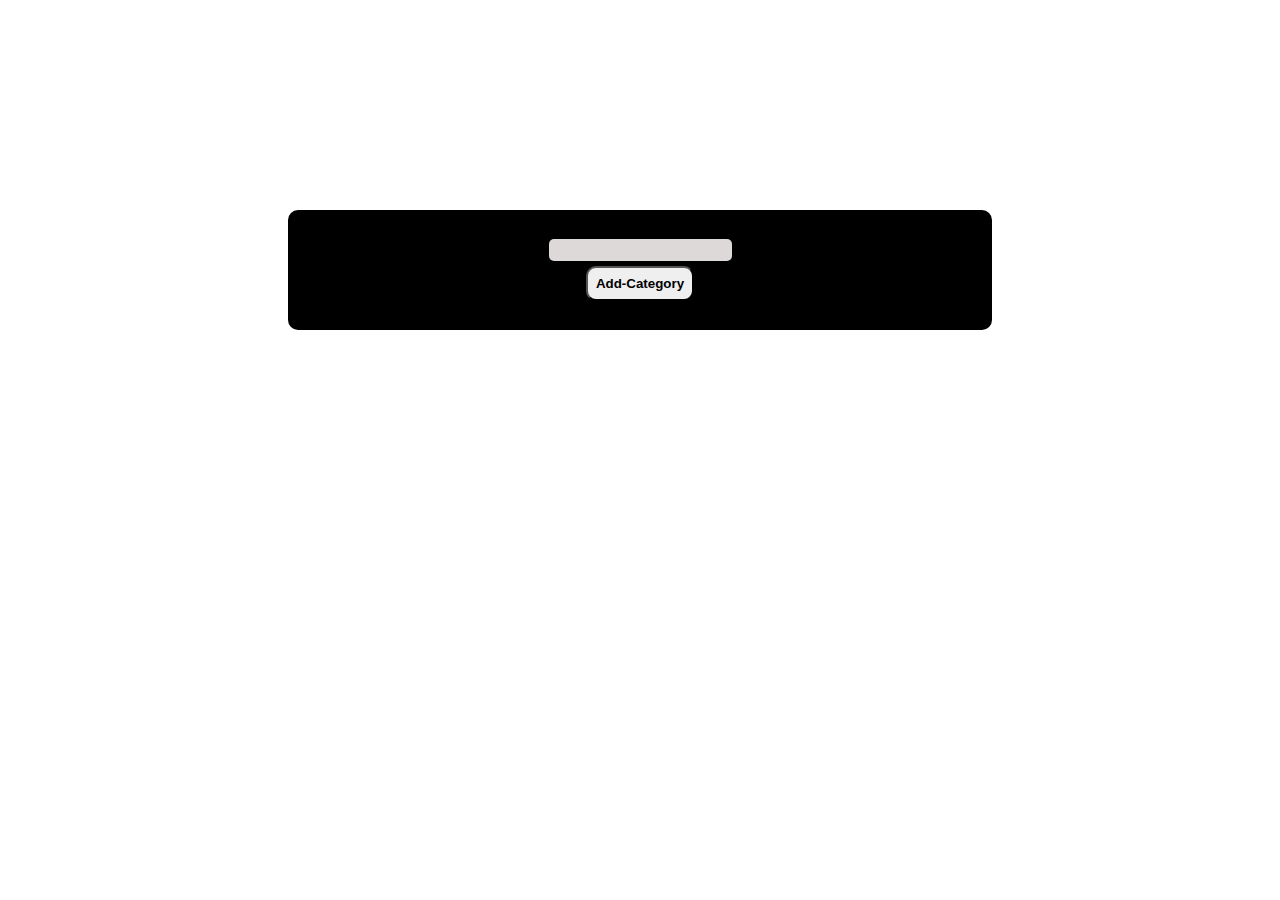
<file: admin/addCategory.html>
<!DOCTYPE html>
<html lang="en">
<head>
    <meta charset="UTF-8">
    <meta http-equiv="X-UA-Compatible" content="IE=edge">
    <meta name="viewport" content="width=device-width, initial-scale=1.0">
    <title>Document</title>
    <link rel="stylesheet" href="css/addcategory.css">
</head>
<body>
    <section>
        <div class="container">
            <div class="category">
                <div>
                <input type="text" id="cat" >
                <input type="button" onclick="addCategory()" id="but" value="Add-Category">
            </div>
            </div>
        </div>
    </section>
    
    <script src="js/addCategory.js"></script>
</body>
</html>
</file>
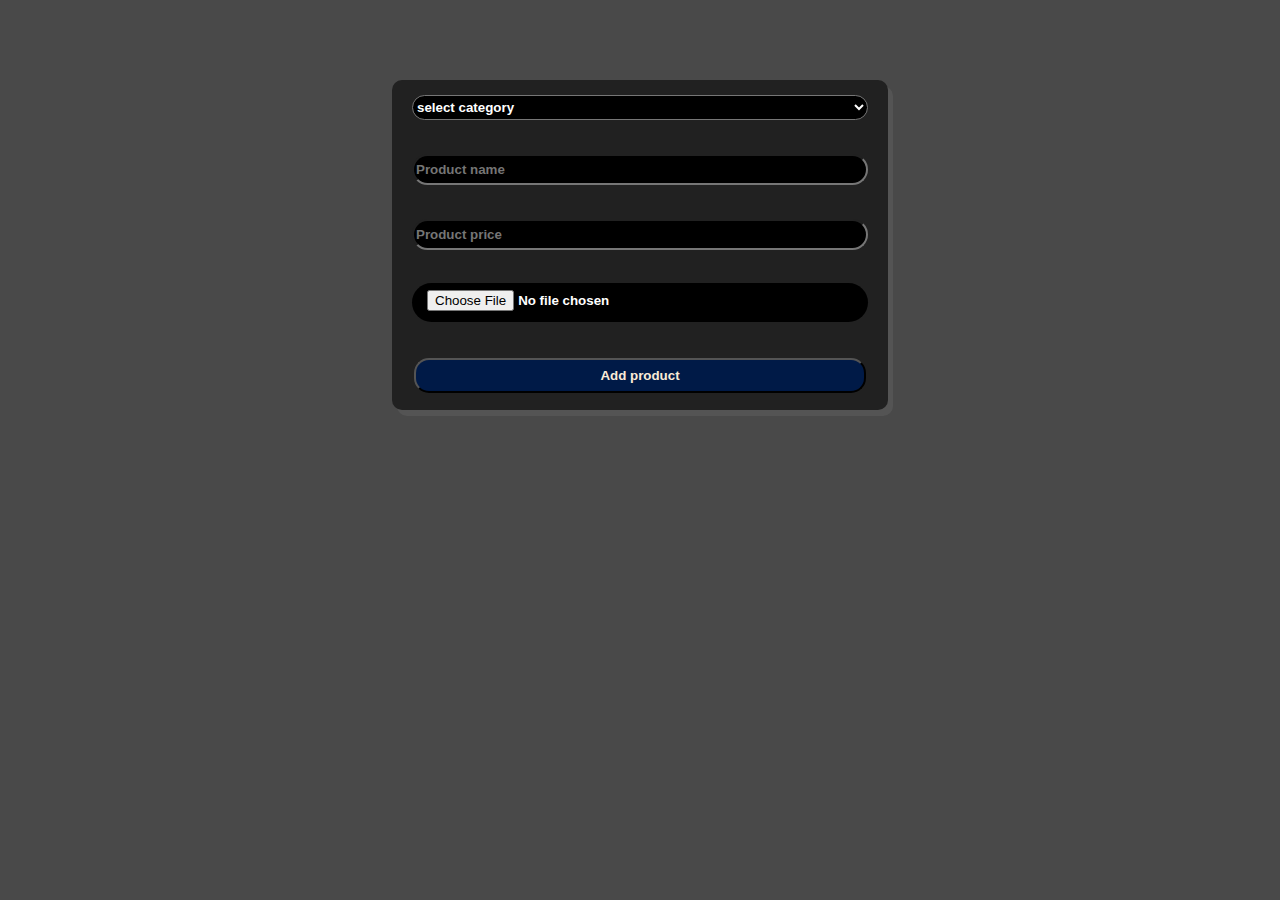
<file: admin/addProduct.html>
<!DOCTYPE html>
<html lang="en">
<head>
    <meta charset="UTF-8">
    <meta http-equiv="X-UA-Compatible" content="IE=edge">
    <meta name="viewport" content="width=device-width, initial-scale=1.0">
    <title>Document</title>
    <link rel="stylesheet" href="css/add.product.css">
</head>
<body>
    <section>
        <div class="container">
            <div class="catergory_Content">
                <select class="sel" name="cars" id="cars">
                    <option value="Shoes">select category</option>
                  </select>
                  <input type="text" id="productName" placeholder="Product name">
                  
                  <input type="text" id="productPrice"placeholder="Product price" >

                 
                  <input class="inputFile" id="productPhoto" type="file">
                  

                  <input type="button" class="buttonCotegory" value="Add product"onclick="addProduct()">
                  
    
    
            </div>
    
    
        </div>
    </section>
<script src="./js/addProduct.js"></script>

</body>
</html>
</file>
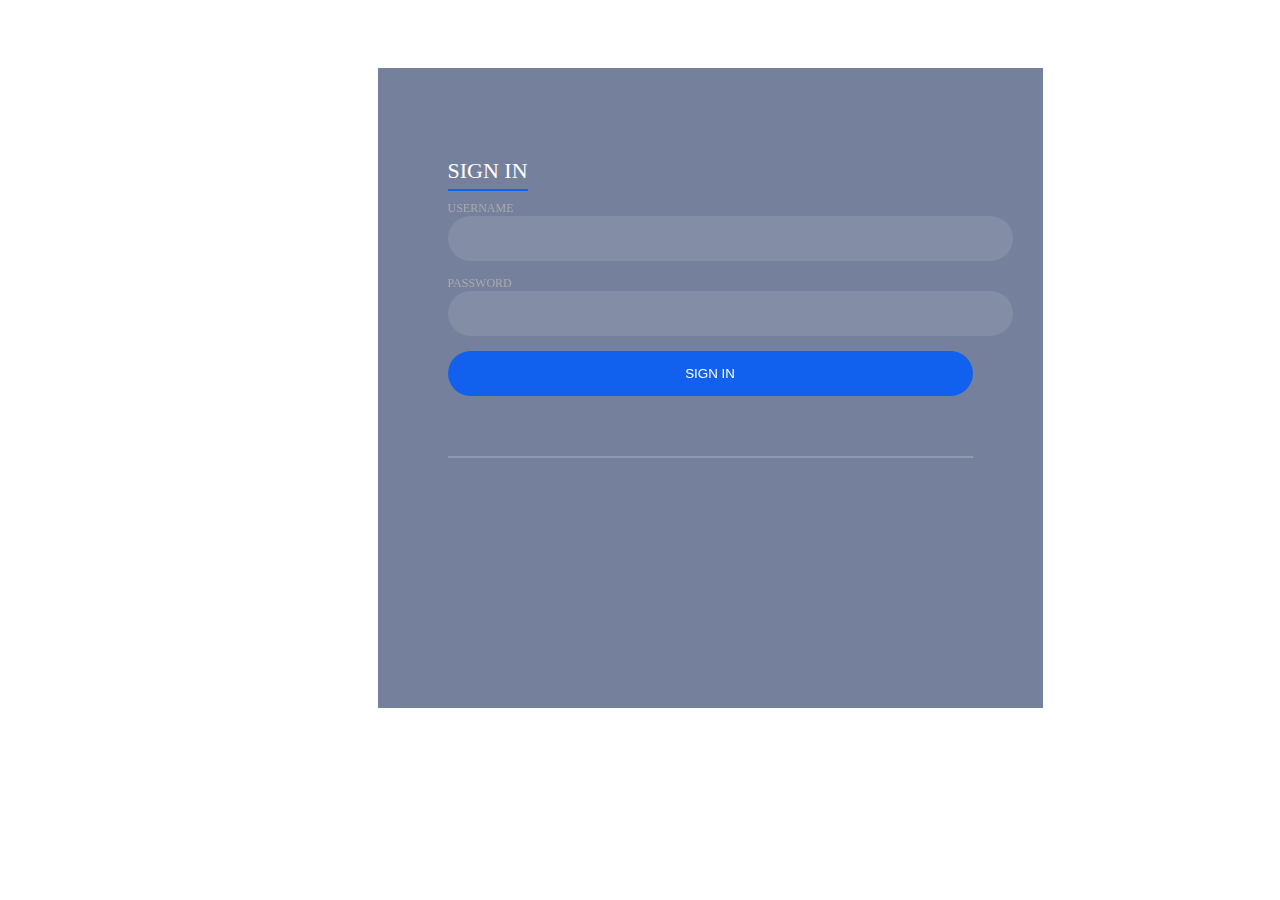
<file: admin/login.html>
<!DOCTYPE html>
<html lang="en">
<head>
    <meta charset="UTF-8">
    <meta http-equiv="X-UA-Compatible" content="IE=edge">
    <meta name="viewport" content="width=device-width, initial-scale=1.0">
    <title>Document</title>
    <link rel="stylesheet" href="css/login.css">
</head>
<body>
    <div class="login-wrap">
        <div class="login-html">
            <input id="tab-1" type="radio" name="tab" class="sign-in" checked><label  class="tab">Sign In</label>
            <input id="tab-2" type="radio" name="tab" class="sign-up"><label class="tab"></label>
            <div class="login-form">
                <div class="sign-in-htm">
                    <div class="group">
                        <label for="user" class="label">Username</label>
                        <input id="user" value=""  class="input">
                    </div>
                    <div class="group">
                        <label for="pass" class="label">Password</label>
                        <input id="pass" value="" type="password" class="input" >
                    </div>
                    <div class="group">
                        <input id="check" type="checkbox" class="check" checked>
                    </div>
                    <div class="group">
                        <input type="submit" class="button" id="signIn"  value="Sign In" onclick="signIn()">
                    </div>
                    <div class="hr"></div>
                    <div class="foot-lnk">
                    </div>
                </div>
                <div class="sign-up-htm">
                   
                    
                    
                    </div>
                </div>
            </div>
        </div>
    </div>
<script src="js/delete.js"></script>
<script src="js/login.js"></script>
</body>
</html>
</file>
<file: admin/css/addcategory.css>
body{
    margin: 0;
    padding: 0;
    /* background-image:url(https://gamerwall.pro/uploads/posts/2022-03/1648724834_23-gamerwall-pro-p-estetichnii-fon-nochnogo-goroda-krasivie-29.jpg); */
    background-position: center; 
   background-repeat: no-repeat; 
   background-size: cover; 
}
a{
    text-decoration: none;
}
ul,ol{
    list-style-type:none ;
}
.container{
    max-width: 1140px;
    margin:  auto;
    box-sizing: border-box;
   
}
.category>div{
    width: 60%;
    background-color: black;
    display: flex;
    justify-content: center;
    flex-direction: column;
    height: 100px;
    align-items: center;
    margin-top: 20px;
    margin: 210px auto;
    border-radius: 10px;
    border: 10px solid;
    


}
#cat{
    border: none;
    list-style-type: none;
    background-color: rgb(221, 217, 217);
    color: rgb(7, 13, 19);
    border-radius: 5px;
    height: 20px;
    font-weight: bolder;
    font-family: sans-serif;
}
#but{
    margin-top: 5px;
    padding: 8px;
    font-family: sans-serif;
    border-radius: 10px;
    font-weight: bolder;
    transition: 0.3s;
}
#but:hover{
    background-color: black;
    color: antiquewhite;
    width: 110px;
}
</file>
<file: admin/css/add.product.css>
body{
    margin: 0;
    padding: 0;
    /* background-image:url(https://gamerwall.pro/uploads/posts/2022-03/1648724834_23-gamerwall-pro-p-estetichnii-fon-nochnogo-goroda-krasivie-29.jpg); */
    background-color: rgba(0, 0, 0, 0.714);
    background-position: center; 
   background-repeat: no-repeat; 
   background-size: cover; 
}
a{
    text-decoration: none;
}
ul,ol{
    list-style-type:none ;
}
.container{
    max-width: 1140px;
    margin:  auto;
    box-sizing: border-box;
   
}
.catergory_Content{
    display: flex;
    flex-direction: column;
    width: 40%;
    height: 300px;
    justify-content: space-between;
    margin: 80px auto;
    border-radius: 10px;
    box-shadow: 5px 6px rgba(229, 226, 225, 0.074);
    font-weight: bolder;
    background-color: #212121;
    padding: 15px 20px;
}

input,
select{
   background-color: #000;
   color: #fff;
   height: 25px;
   font-weight: bolder;
   border-radius: 30px;
   outline: 0;
}

#productPhoto{
    padding: 7px 15px;
    background-color: #000;
}
.buttonCotegory{
    height: 35px;
    border-radius: 15px;
    background-color: rgb(0,26,71);
    color: antiquewhite;
    margin: 2px;
    transition: 0.3;

}
.buttonCotegory:hover{
    background-color: black;
}
</file>
<file: admin/css/login.css>
/* body { */
    /* margin: 0; */
    /* color: #6a6f8c; */
    /* background-image:url(https://www.teahub.io/photos/full/135-1353391_wallpaper-salt-lake-beautiful-night-sky-stars-water.jpg); */
    /* background-position: center; Center the image */
    /* background-repeat: no-repeat; Do not repeat the image */
    /* background-size: cover; Resize the background image to cover the entire container */
/* height: 120vh; */
  /* } */
  /* *, */
  :after,
  :before {
    box-sizing: border-box;
  }
  .clearfix:after,
  .clearfix:before {
    content: "";
    display: table;
  }
  .clearfix:after {
    clear: both;
    display: block;
  }
  a {
    color: inherit;
    text-decoration: none;
  }
  
  .login-wrap {
    width: 100%;
    margin: auto;
    max-width: 525px;
    min-height: 500px;
    position: relative;
    /* border-radius: 30px; */
    /* background: url(https://www.teahub.io/photos/full/135-1353391_wallpaper-salt-lake-beautiful-night-sky-stars-water.jpg) */
      /* no-repeat center; */
    /* box-shadow: 0 12px 15px 0 rgba(0, 0, 0, 0.24),/ */
      /* 0 17px 50px 0 rgba(0, 0, 0, 0.19); */
  }
  .login-html {
    width: 100%;
    height: 100%;
    position: absolute;
    top:60px;
    padding: 90px 70px 50px 70px;
    background: rgba(40, 57, 101, 0.642);
  }
  .login-html .sign-in-htm,
  .login-html .sign-up-htm {
    top: 0;
    left: 0;
    right: 0;
    bottom: 0;
    position: absolute;
    transform: rotateY(180deg);
    backface-visibility: hidden;
    transition: all 0.4s linear;
  }
  .login-html .sign-in,
  .login-html .sign-up,
  .login-form .group .check {
    display: none;
  }
  .login-html .tab,
  .login-form .group .label,
  .login-form .group .button {
    text-transform: uppercase;
  }
  .login-html .tab {
    font-size: 22px;
    margin-right: 15px;
    padding-bottom: 5px;
    margin: 0 15px 10px 0;
    display: inline-block;
    border-bottom: 2px solid transparent;
  }
  .login-html .sign-in:checked + .tab,
  .login-html .sign-up:checked + .tab {
    color: #fff;
    border-color: #1161ee;
  }
  .login-form {
    min-height: 345px;
    position: relative;
    perspective: 1000px;
    transform-style: preserve-3d;
  }
  .login-form .group {
    margin-bottom: 15px;
  }
  .login-form .group .label,
  .login-form .group .input,
  .login-form .group .button {
    width: 100%;
    color: #fff;
    display: block;
  }
  .login-form .group .input,
  .login-form .group .button {
    border: none;
    padding: 15px 20px;
    border-radius: 25px;
    background: rgba(255, 255, 255, 0.1);
  }
  .login-form .group input[data-type="password"] {
    /* text-security: circle; */
    -webkit-text-security: circle;
  }
  .login-form .group .label {
    color: #aaa;
    font-size: 12px;
  }
  .login-form .group .button {
    background: #1161ee;
  }
  .login-form .group label .icon {
    width: 15px;
    height: 15px;
    border-radius: 2px;
    position: relative;
    display: inline-block;
    background: rgba(255, 255, 255, 0.1);
  }
  .login-form .group label .icon:before,
  .login-form .group label .icon:after {
    content: "";
    width: 10px;
    height: 2px;
    background: #fff;
    position: absolute;
    transition: all 0.2s ease-in-out 0s;
  }
  .login-form .group label .icon:before {
    left: 3px;
    width: 5px;
    bottom: 6px;
    transform: scale(0) rotate(0);
  }
  .login-form .group label .icon:after {
    top: 6px;
    right: 0;
    transform: scale(0) rotate(0);
  }
  .login-form .group .check:checked + label {
    color: #fff;
  }
  .login-form .group .check:checked + label .icon {
    background: #1161ee;
  }
  .login-form .group .check:checked + label .icon:before {
    transform: scale(1) rotate(45deg);
  }
  .login-form .group .check:checked + label .icon:after {
    transform: scale(1) rotate(-45deg);
  }
  .login-html
    .sign-in:checked
    + .tab
    + .sign-up
    + .tab
    + .login-form
    .sign-in-htm {
    transform: rotate(0);
  }
  .login-html .sign-up:checked + .tab + .login-form .sign-up-htm {
    transform: rotate(0);
  }
  
  .hr {
    height: 2px;
    margin: 60px 0 50px 0;
    background: rgba(255, 255, 255, 0.2);
  }
  .foot-lnk {
    text-align: center;
  }
</file>
